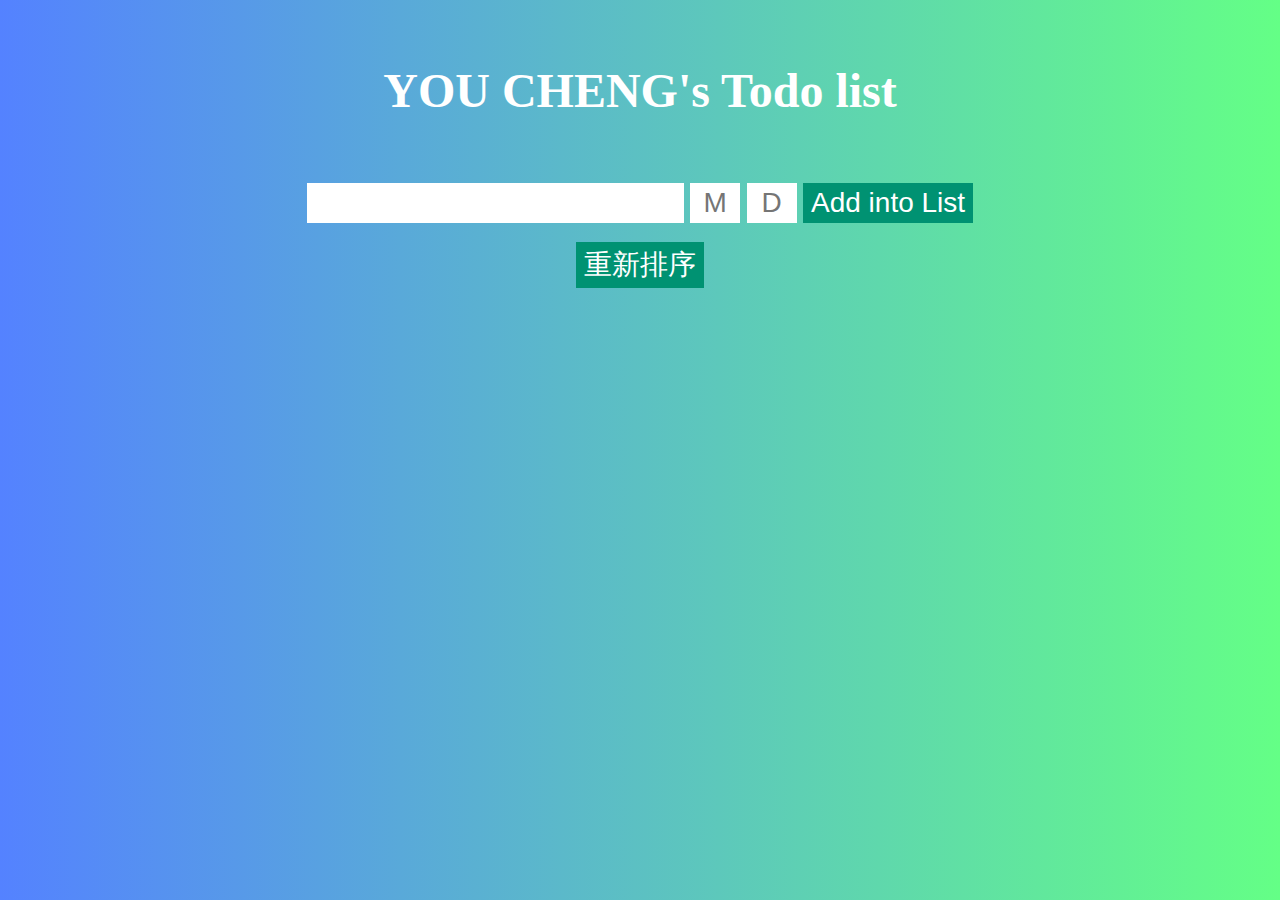
<file: To do list project/index.html>
<!DOCTYPE html>
<html lang="zh-Hant">
<head>
    <meta charset="UTF-8">
    <meta http-equiv="X-UA-Compatible" content="IE=edge">
    <mata name="author" content="XIAO YOU CHENG"/>
    <meta name="viewport" content="width=device-width, initial-scale=1.0">
    <meta name="robots" content="index,follow"/>
    <mata name="description" content="輸入要顯示在搜尋時下方介紹欄的簡介"/>
    <base target="_blank">
    <title>Todo list</title>
    <link rel="stylesheet" href="https://cdnjs.cloudflare.com/ajax/libs/font-awesome/6.4.0/css/all.min.css" integrity="sha512-iecdLmaskl7CVkqkXNQ/ZH/XLlvWZOJyj7Yy7tcenmpD1ypASozpmT/E0iPtmFIB46ZmdtAc9eNBvH0H/ZpiBw==" crossorigin="anonymous" referrerpolicy="no-referrer" />
    <link rel="stylesheet" href="./styles/style.css">
</head>
<body>
    <header>
        <h1>YOU CHENG's Todo list</h1>
    </header>

    <form>
        <input type="text">
        <input type="number" mim="1" max="12" placeholder="M" required>
        <input type="number" mim="1" max="31" placeholder="D" required>
        <button>Add into List</button>
    </form>

    <div class="sort">
        <button>重新排序</button>
    </div>

    <section></section>
</body>
<script src="./app.js"></script>
</html>
</file>
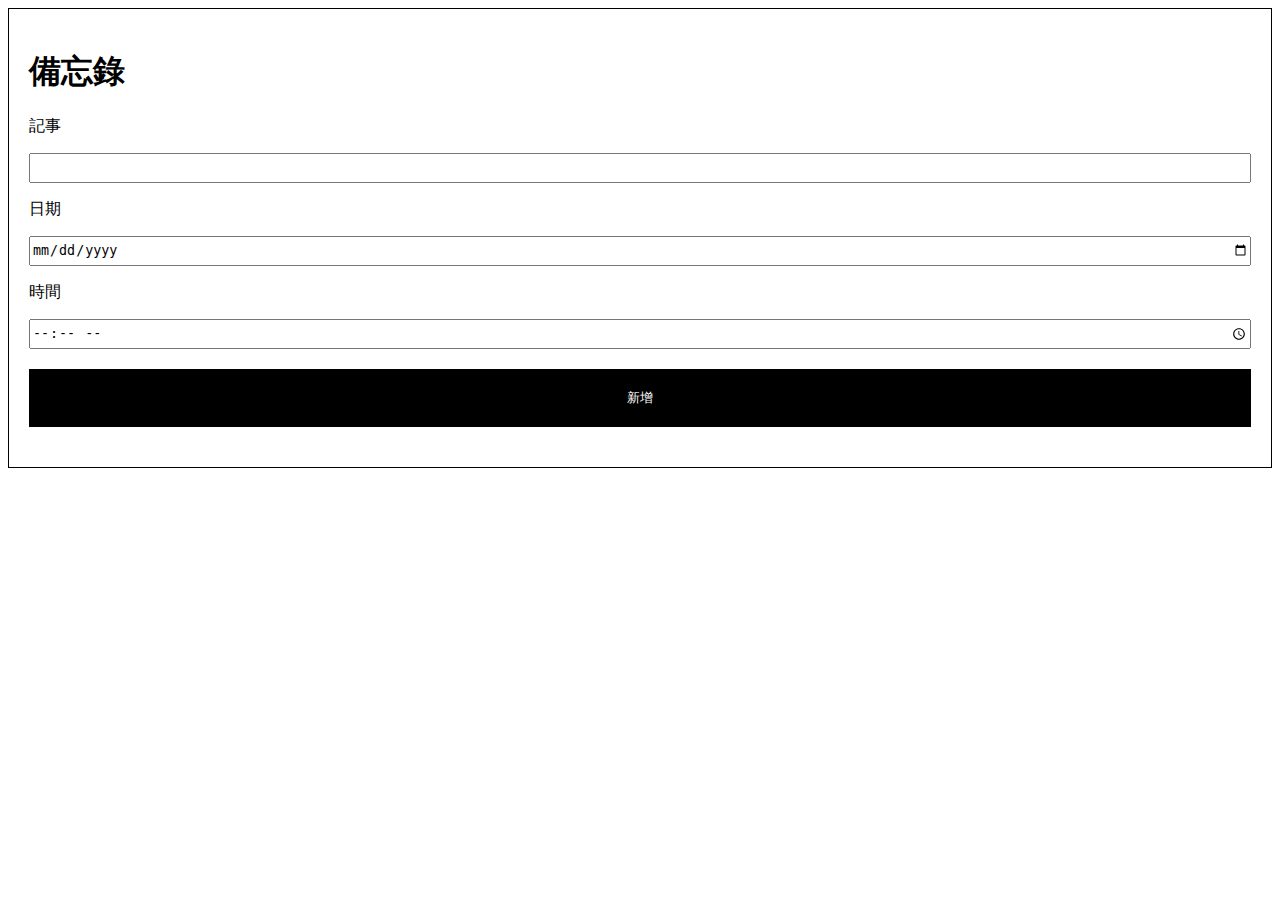
<file: toDoList/index.html>
<!DOCTYPE html>
<html lang="en">
<head>
    <meta charset="UTF-8">
    <meta http-equiv="X-UA-Compatible" content="IE=edge">
    <meta name="viewport" content="width=device-width, initial-scale=1.0">
    <title>Document</title>
    <link rel="stylesheet" href="./index.css">
</head>
<body>
    <div class="todolist">
        <h1>備忘錄</h1>
        <p>記事</p>
        <input type="text" id="text"/>
        <p>日期</p>
        <input type="date" id="date"/>
        <p>時間</p>
        <input type="time" id="time"/>
        <button id="addBtn" class="addBtn">新增</button>
        
        <div class="list" id="list">
            
        </div>
    </div>
    <script src="./index.js"></script>
</body>
</file>
<file: To do list project/styles/style.css>
* {
  margin: 0;
  padding: 0;
  -webkit-box-sizing: border-box;
          box-sizing: border-box;
}

i {
  pointer-events: none;
}

body {
  background: -webkit-gradient(linear, left top, right top, from(#5482ff), to(#64ff86));
  background: linear-gradient(90deg, #5482ff, #64ff86);
}

header {
  height: 20vh;
  display: -webkit-box;
  display: -ms-flexbox;
  display: flex;
  -webkit-box-pack: center;
      -ms-flex-pack: center;
          justify-content: center;
  -webkit-box-align: center;
      -ms-flex-align: center;
          align-items: center;
}

header h1 {
  color: white;
  font-size: 3rem;
}

form {
  display: -webkit-box;
  display: -ms-flexbox;
  display: flex;
  -webkit-box-pack: center;
      -ms-flex-pack: center;
          justify-content: center;
  -webkit-box-align: center;
      -ms-flex-align: center;
          align-items: center;
  /* Chrome, Safari, Edge, Opera */
  /* Firefox */
}

form input, form button {
  border: none;
  padding: 0.25rem 0.5rem;
  font-size: 1.75rem;
  margin: 0.2rem;
}

form input[type="number"] {
  width: 50px;
  text-align: center;
}

form input::-webkit-outer-spin-button,
form input::-webkit-inner-spin-button {
  -webkit-appearance: none;
  margin: 0;
}

form input[type=number] {
  -moz-appearance: textfield;
}

form button {
  cursor: pointer;
  background-color: #009272;
  color: white;
}

section {
  display: -webkit-box;
  display: -ms-flexbox;
  display: flex;
  -webkit-box-orient: vertical;
  -webkit-box-direction: normal;
      -ms-flex-direction: column;
          flex-direction: column;
  -webkit-box-align: center;
      -ms-flex-align: center;
          align-items: center;
}

section div.todo {
  width: 30vw;
  display: -webkit-box;
  display: -ms-flexbox;
  display: flex;
  -webkit-box-align: center;
      -ms-flex-align: center;
          align-items: center;
  margin: 0.25rem 0rem;
  -webkit-transition: all 0.1s ease;
  transition: all 0.1s ease;
}

section div.todo p {
  background-color: white;
  color: black;
  padding: 0.25rem 0.5rem;
  font-size: 1.75rem;
}

section div.todo p.todo-text {
  width: 50%;
}

section div.todo p.todo-time {
  width: 20%;
  text-align: center;
}

section div.todo button {
  padding: 0.25rem 0.5rem;
  font-size: 2.1rem;
  border: none;
  cursor: pointer;
  color: white;
  margin: 00.2rem;
}

section div.todo button.complete {
  background-color: #21ce21;
}

section div.todo button.trash {
  background-color: red;
}

.done {
  opacity: 0.5;
  text-decoration: line-through;
  text-decoration-thickness: 0.2rem;
}

div.sort {
  display: -webkit-box;
  display: -ms-flexbox;
  display: flex;
  -webkit-box-pack: center;
      -ms-flex-pack: center;
          justify-content: center;
  -webkit-box-align: center;
      -ms-flex-align: center;
          align-items: center;
  margin: 1rem 0rem;
}

div.sort button {
  cursor: pointer;
  background-color: #009272;
  color: white;
  border: none;
  padding: 0.25rem 0.5rem;
  font-size: 1.75rem;
}

@-webkit-keyframes scaleUp {
  from {
    -webkit-transform: scale(0);
            transform: scale(0);
  }
  to {
    -webkit-transform: scale(1);
            transform: scale(1);
  }
}

@keyframes scaleUp {
  from {
    -webkit-transform: scale(0);
            transform: scale(0);
  }
  to {
    -webkit-transform: scale(1);
            transform: scale(1);
  }
}

@-webkit-keyframes scaleDown {
  from {
    -webkit-transform: scale(1);
            transform: scale(1);
  }
  to {
    -webkit-transform: scale(0);
            transform: scale(0);
  }
}

@keyframes scaleDown {
  from {
    -webkit-transform: scale(1);
            transform: scale(1);
  }
  to {
    -webkit-transform: scale(0);
            transform: scale(0);
  }
}
/*# sourceMappingURL=style.css.map */
</file>
<file: toDoList/index.css>
* {/*通用選擇器*/
    box-sizing: border-box     /*會自動計算所用的邊匡或填充剩餘空間*/
}

.todolist{
    width: 100%;
    border: 1px solid black;
    padding: 20px;
}

input{
    width: 100%;
    height: 30px;
}

button{
    border:0px;
}

.addBtn{
    width: 100%;
    margin-top: 20px;
    padding: 20px;
    color:white;
    background-color:black ;
}

.delBtn{
    background-color: white;
    height: 60px;
    width: 60px;
}

.list{
    padding: 10px;
}

.item{
    display: flex;
    justify-content: space-between;
    border-bottom: black solid 1px;
    align-items: center;
}
</file>
